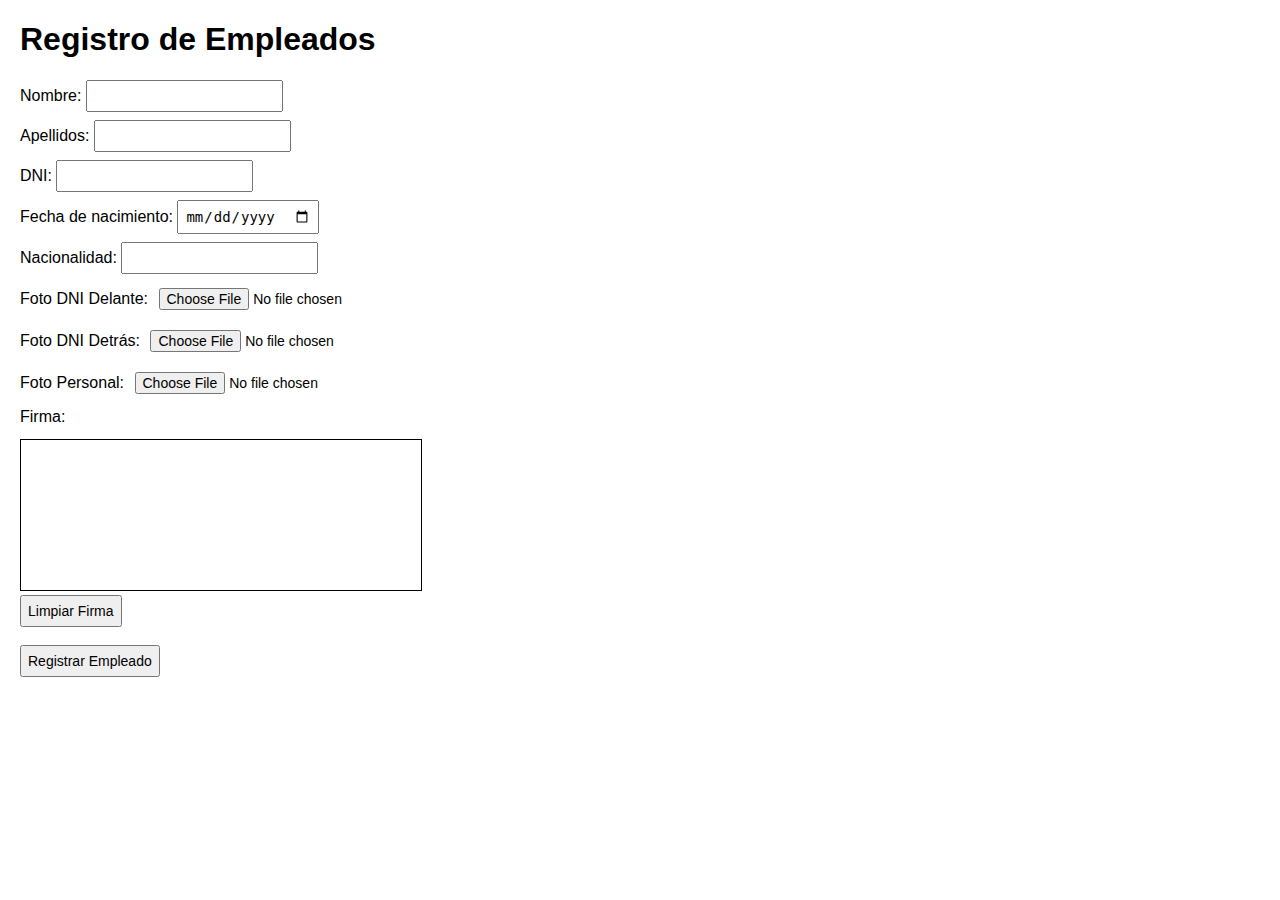
<file: index.html>
<!DOCTYPE html>
<html lang="es">
<head>
  <meta charset="UTF-8" />
  <meta name="viewport" content="width=device-width, initial-scale=1" />
  <title>Registro de Empleados | Aquadama</title>
  <style>
    body { font-family: Arial, sans-serif; margin: 20px; }
    label { display: block; margin-bottom: 8px; }
    input, button { padding: 6px; font-size: 14px; }
    canvas { border: 1px solid #000; margin-top: 5px; }
  </style>
</head>
<body>
  <h1>Registro de Empleados</h1>
  <form id="employeeForm" enctype="multipart/form-data">
    <label>Nombre: <input type="text" name="nombre" required /></label>
    <label>Apellidos: <input type="text" name="apellidos" required /></label>
    <label>DNI: <input type="text" name="dni" required /></label>
    <label>Fecha de nacimiento: <input type="date" name="fechaNacimiento" required /></label>
    <label>Nacionalidad: <input type="text" name="nacionalidad" required /></label>

    <label>Foto DNI Delante: <input type="file" name="fotoDNIDelante" accept="image/*" required /></label>
    <label>Foto DNI Detrás: <input type="file" name="fotoDNIDetras" accept="image/*" required /></label>
    <label>Foto Personal: <input type="file" name="fotoPersonal" accept="image/*" required /></label>

    <label>Firma:</label>
    <canvas id="signaturePad" width="400" height="150"></canvas><br />
    <button type="button" id="clearSignature">Limpiar Firma</button>

    <br /><br />
    <button type="submit">Registrar Empleado</button>
  </form>

  <script src="main.js"></script>
  <script>
    document.getElementById("clearSignature").addEventListener("click", () => {
      if (window.ctx && window.canvas) {
        ctx.clearRect(0, 0, canvas.width, canvas.height);
      }
    });
  </script>
</body>
</html>
</file>
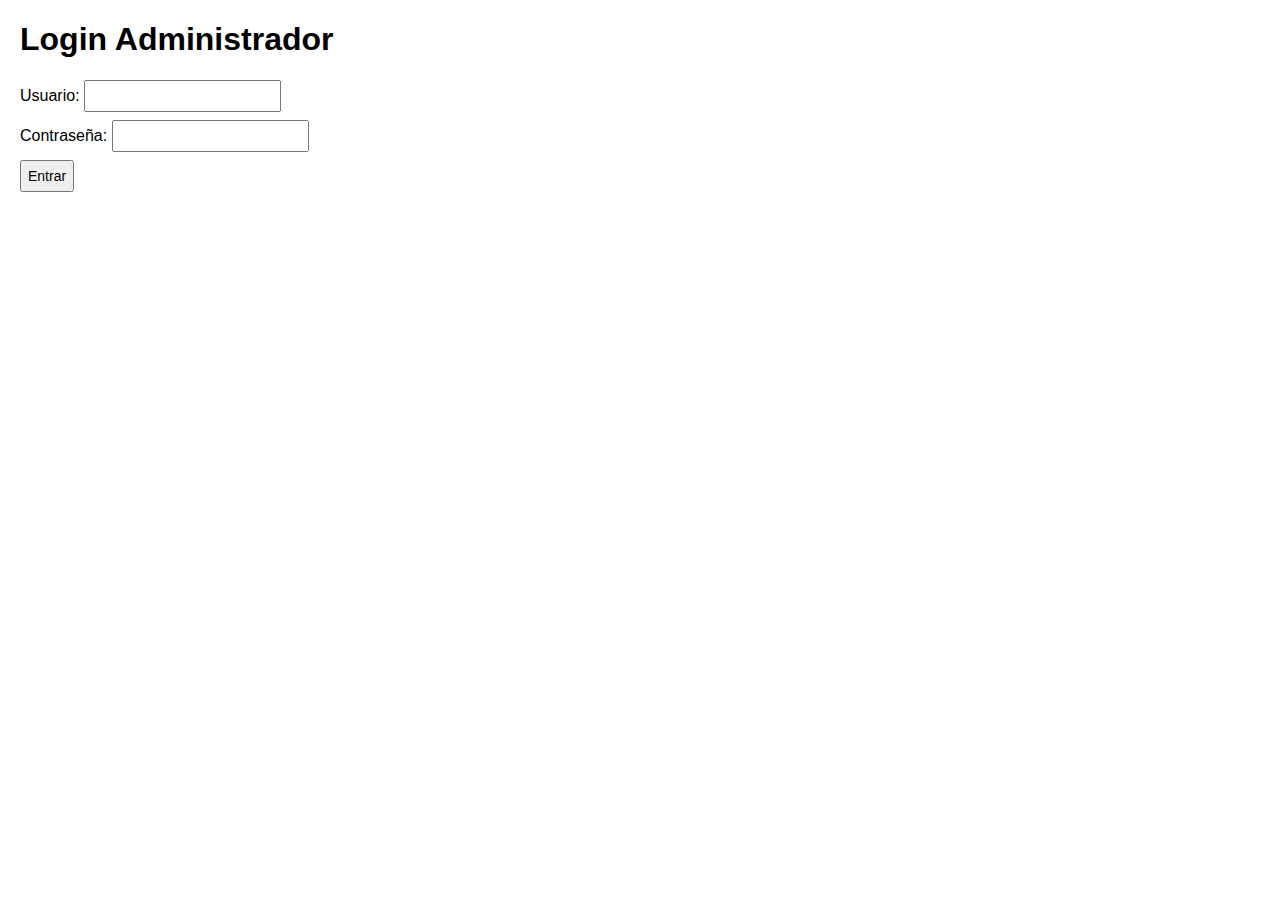
<file: login.html>
<!DOCTYPE html>
<html lang="es">
<head>
  <meta charset="UTF-8" />
  <meta name="viewport" content="width=device-width, initial-scale=1" />
  <title>Login Administrador | Aquadama</title>
  <style>
    body { font-family: Arial, sans-serif; margin: 20px; }
    label { display: block; margin-bottom: 8px; }
    input, button { padding: 6px; font-size: 14px; }
  </style>
</head>
<body>
  <h1>Login Administrador</h1>
  <form id="loginForm">
    <label>Usuario: <input type="text" id="loginUser" required /></label>
    <label>Contraseña: <input type="password" id="loginPass" required /></label>
    <button type="submit">Entrar</button>
  </form>

  <script src="main.js"></script>
</body>
</html>
</file>
